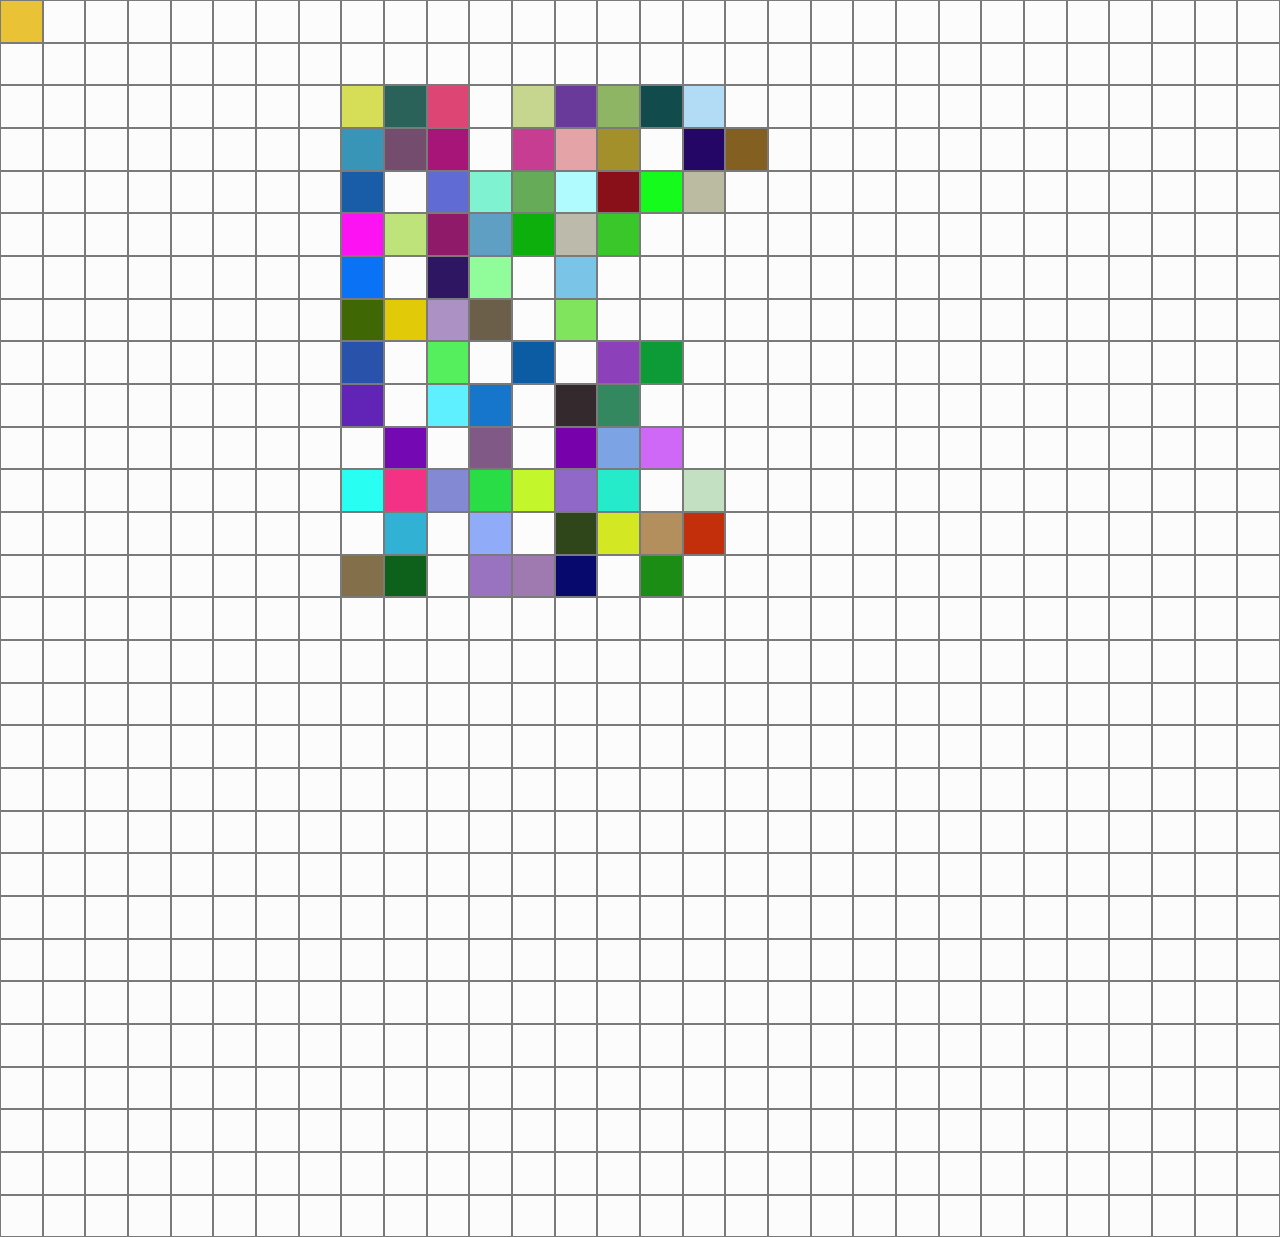
<file: reverse-engineering/indeex-1.html>
<html lang="en"><head>
    <meta charset="UTF-8">
    <meta name="viewport" content="width=device-width, initial-scale=1.0">
    <link rel="stylesheet" href="styles.css">
    <title>Color Grid</title>
</head>
<body data-new-gr-c-s-check-loaded="14.1258.0" data-gr-ext-installed="">
    <div class="grid-container">

        <div class="grid-cell"></div>
        <div class="grid-cell"></div>
        <div class="grid-cell"></div>
        <div class="grid-cell"></div>
        <div class="grid-cell"></div>
        <div class="grid-cell"></div>
        <div class="grid-cell"></div>
        <div class="grid-cell"></div>
        <div class="grid-cell"></div>

        <div class="grid-cell"></div>
        <div class="grid-cell"></div>
        <div class="grid-cell"></div>
        <div class="grid-cell"></div>
        <div class="grid-cell"></div>
        <div class="grid-cell"></div>
        <div class="grid-cell"></div>
        <div class="grid-cell"></div>
        <div class="grid-cell"></div>
        <div class="grid-cell"></div>
        <div class="grid-cell"></div>
        <div class="grid-cell"></div>
        <div class="grid-cell"></div>
        <div class="grid-cell"></div>
        <div class="grid-cell"></div>

        <div class="grid-cell"></div>
        <div class="grid-cell"></div>
        <div class="grid-cell"></div>
        <div class="grid-cell"></div>
        <div class="grid-cell"></div>
        <div class="grid-cell"></div>
        <div class="grid-cell"></div>
        <div class="grid-cell"></div>
        <div class="grid-cell"></div>
        <div class="grid-cell"></div>
        <div class="grid-cell"></div>
        <div class="grid-cell"></div>
        <div class="grid-cell"></div>
        <div class="grid-cell"></div>
        <div class="grid-cell"></div>
        <div class="grid-cell"></div>
        <div class="grid-cell"></div>
        <div class="grid-cell"></div>
        <div class="grid-cell"></div>
        <div class="grid-cell"></div>
        <div class="grid-cell"></div>
        <div class="grid-cell"></div>
        <div class="grid-cell"></div>
        <div class="grid-cell"></div>
        <div class="grid-cell"></div>
        <div class="grid-cell"></div>
        <div class="grid-cell"></div>
        <div class="grid-cell"></div>
        <div class="grid-cell"></div>
        <div class="grid-cell"></div>

        <div class="grid-cell"></div>
        <div class="grid-cell"></div>
        <div class="grid-cell"></div>
        <div class="grid-cell"></div>
        <div class="grid-cell"></div>
        <div class="grid-cell"></div>
        <div class="grid-cell"></div>
        <div class="grid-cell"></div>
        <div class="grid-cell"></div>
        <div class="grid-cell"></div>
        <div class="grid-cell"></div>
        <div class="grid-cell"></div>
        <div class="grid-cell"></div>
        <div class="grid-cell"></div>
        <div class="grid-cell" style="background-color: rgb(214, 222, 87);"></div>
        <div class="grid-cell" style="background-color: rgb(42, 97, 88);"></div>
        <div class="grid-cell" style="background-color: rgb(221, 69, 116);"></div>
        <div class="grid-cell"></div>
        <div class="grid-cell" style="background-color: rgb(198, 214, 142);"></div>
        <div class="grid-cell" style="background-color: rgb(106, 58, 155);"></div>
        <div class="grid-cell" style="background-color: rgb(142, 181, 99);"></div>
        <div class="grid-cell" style="background-color: rgb(18, 75, 75);"></div>
        <div class="grid-cell" style="background-color: rgb(178, 219, 245);"></div>
        <div class="grid-cell"></div>
        <div class="grid-cell"></div>
        <div class="grid-cell"></div>
        <div class="grid-cell"></div>
        <div class="grid-cell"></div>
        <div class="grid-cell"></div>
        <div class="grid-cell"></div>

        <div class="grid-cell"></div>
        <div class="grid-cell"></div>
        <div class="grid-cell"></div>
        <div class="grid-cell"></div>
        <div class="grid-cell"></div>
        <div class="grid-cell"></div>
        <div class="grid-cell"></div>
        <div class="grid-cell"></div>
        <div class="grid-cell"></div>
        <div class="grid-cell"></div>
        <div class="grid-cell"></div>
        <div class="grid-cell"></div>
        <div class="grid-cell"></div>
        <div class="grid-cell"></div>
        <div class="grid-cell" style="background-color: rgb(56, 149, 183);"></div>
        <div class="grid-cell" style="background-color: rgb(116, 76, 110);"></div>
        <div class="grid-cell" style="background-color: rgb(168, 21, 120);"></div>
        <div class="grid-cell"></div>
        <div class="grid-cell" style="background-color: rgb(199, 61, 146);"></div>
        <div class="grid-cell" style="background-color: rgb(228, 164, 167);"></div>
        <div class="grid-cell" style="background-color: rgb(164, 144, 43);"></div>
        <div class="grid-cell"></div>
        <div class="grid-cell" style="background-color: rgb(36, 6, 102);"></div>
        <div class="grid-cell" style="background-color: rgb(131, 95, 33);"></div>
        <div class="grid-cell"></div>
        <div class="grid-cell"></div>
        <div class="grid-cell"></div>
        <div class="grid-cell"></div>
        <div class="grid-cell"></div>
        <div class="grid-cell"></div>

        <div class="grid-cell"></div>
        <div class="grid-cell"></div>
        <div class="grid-cell"></div>
        <div class="grid-cell"></div>
        <div class="grid-cell"></div>
        <div class="grid-cell"></div>
        <div class="grid-cell"></div>
        <div class="grid-cell"></div>
        <div class="grid-cell"></div>
        <div class="grid-cell"></div>
        <div class="grid-cell"></div>
        <div class="grid-cell"></div>
        <div class="grid-cell"></div>
        <div class="grid-cell"></div>
        <div class="grid-cell" style="background-color: rgb(25, 92, 167);"></div>
        <div class="grid-cell"></div>
        <div class="grid-cell" style="background-color: rgb(96, 107, 211);"></div>
        <div class="grid-cell" style="background-color: rgb(127, 242, 210);"></div>
        <div class="grid-cell" style="background-color: rgb(101, 171, 88);"></div>
        <div class="grid-cell" style="background-color: rgb(175, 251, 253);"></div>
        <div class="grid-cell" style="background-color: rgb(137, 16, 24);"></div>
        <div class="grid-cell" style="background-color: rgb(21, 252, 28);"></div>
        <div class="grid-cell" style="background-color: rgb(186, 187, 161);"></div>
        <div class="grid-cell"></div>
        <div class="grid-cell"></div>
        <div class="grid-cell"></div>
        <div class="grid-cell"></div>
        <div class="grid-cell"></div>
        <div class="grid-cell"></div>
        <div class="grid-cell"></div>

        <div class="grid-cell"></div>
        <div class="grid-cell"></div>
        <div class="grid-cell"></div>
        <div class="grid-cell"></div>
        <div class="grid-cell"></div>
        <div class="grid-cell"></div>
        <div class="grid-cell"></div>
        <div class="grid-cell"></div>
        <div class="grid-cell"></div>
        <div class="grid-cell"></div>
        <div class="grid-cell"></div>
        <div class="grid-cell"></div>
        <div class="grid-cell"></div>
        <div class="grid-cell"></div>
        <div class="grid-cell" style="background-color: rgb(252, 18, 242);"></div>
        <div class="grid-cell" style="background-color: rgb(191, 227, 123);"></div>
        <div class="grid-cell" style="background-color: rgb(143, 26, 106);"></div>
        <div class="grid-cell" style="background-color: rgb(95, 159, 196);"></div>
        <div class="grid-cell" style="background-color: rgb(13, 175, 13);"></div>
        <div class="grid-cell" style="background-color: rgb(188, 186, 171);"></div>
        <div class="grid-cell" style="background-color: rgb(57, 199, 42);"></div>
        <div class="grid-cell"></div>
        <div class="grid-cell"></div>
        <div class="grid-cell"></div>
        <div class="grid-cell"></div>
        <div class="grid-cell"></div>
        <div class="grid-cell"></div>
        <div class="grid-cell"></div>
        <div class="grid-cell"></div>
        <div class="grid-cell"></div>

        <div class="grid-cell"></div>
        <div class="grid-cell"></div>
        <div class="grid-cell"></div>
        <div class="grid-cell"></div>
        <div class="grid-cell"></div>
        <div class="grid-cell"></div>
        <div class="grid-cell"></div>
        <div class="grid-cell"></div>
        <div class="grid-cell"></div>
        <div class="grid-cell"></div>
        <div class="grid-cell"></div>
        <div class="grid-cell"></div>
        <div class="grid-cell"></div>
        <div class="grid-cell"></div>
        <div class="grid-cell" style="background-color: rgb(10, 114, 244);"></div>
        <div class="grid-cell"></div>
        <div class="grid-cell" style="background-color: rgb(46, 22, 98);"></div>
        <div class="grid-cell" style="background-color: rgb(144, 253, 154);"></div>
        <div class="grid-cell"></div>
        <div class="grid-cell" style="background-color: rgb(122, 196, 231);"></div>
        <div class="grid-cell"></div>
        <div class="grid-cell"></div>
        <div class="grid-cell"></div>
        <div class="grid-cell"></div>
        <div class="grid-cell"></div>
        <div class="grid-cell"></div>
        <div class="grid-cell"></div>
        <div class="grid-cell"></div>
        <div class="grid-cell"></div>
        <div class="grid-cell"></div>

        <div class="grid-cell"></div>
        <div class="grid-cell"></div>
        <div class="grid-cell"></div>
        <div class="grid-cell"></div>
        <div class="grid-cell"></div>
        <div class="grid-cell"></div>
        <div class="grid-cell"></div>
        <div class="grid-cell"></div>
        <div class="grid-cell"></div>
        <div class="grid-cell"></div>
        <div class="grid-cell"></div>
        <div class="grid-cell"></div>
        <div class="grid-cell"></div>
        <div class="grid-cell"></div>
        <div class="grid-cell" style="background-color: rgb(63, 103, 3);"></div>
        <div class="grid-cell" style="background-color: rgb(225, 202, 8);"></div>
        <div class="grid-cell" style="background-color: rgb(172, 145, 197);"></div>
        <div class="grid-cell" style="background-color: rgb(108, 95, 73);"></div>
        <div class="grid-cell"></div>
        <div class="grid-cell" style="background-color: rgb(129, 228, 93);"></div>
        <div class="grid-cell"></div>
        <div class="grid-cell"></div>
        <div class="grid-cell"></div>
        <div class="grid-cell"></div>
        <div class="grid-cell"></div>
        <div class="grid-cell"></div>
        <div class="grid-cell"></div>
        <div class="grid-cell"></div>
        <div class="grid-cell"></div>
        <div class="grid-cell"></div>

        <div class="grid-cell"></div>
        <div class="grid-cell"></div>
        <div class="grid-cell"></div>
        <div class="grid-cell"></div>
        <div class="grid-cell"></div>
        <div class="grid-cell"></div>
        <div class="grid-cell"></div>
        <div class="grid-cell"></div>
        <div class="grid-cell"></div>
        <div class="grid-cell"></div>
        <div class="grid-cell"></div>
        <div class="grid-cell"></div>
        <div class="grid-cell"></div>
        <div class="grid-cell"></div>
        <div class="grid-cell" style="background-color: rgb(41, 82, 171);"></div>
        <div class="grid-cell"></div>
        <div class="grid-cell" style="background-color: rgb(85, 238, 92);"></div>
        <div class="grid-cell"></div>
        <div class="grid-cell" style="background-color: rgb(12, 92, 164);"></div>
        <div class="grid-cell"></div>
        <div class="grid-cell" style="background-color: rgb(140, 64, 185);"></div>
        <div class="grid-cell" style="background-color: rgb(12, 155, 54);"></div>
        <div class="grid-cell"></div>
        <div class="grid-cell"></div>
        <div class="grid-cell"></div>
        <div class="grid-cell"></div>
        <div class="grid-cell"></div>
        <div class="grid-cell"></div>
        <div class="grid-cell"></div>
        <div class="grid-cell"></div>

        <div class="grid-cell"></div>
        <div class="grid-cell"></div>
        <div class="grid-cell"></div>
        <div class="grid-cell"></div>
        <div class="grid-cell"></div>
        <div class="grid-cell"></div>
        <div class="grid-cell"></div>
        <div class="grid-cell"></div>
        <div class="grid-cell"></div>
        <div class="grid-cell"></div>
        <div class="grid-cell"></div>
        <div class="grid-cell"></div>
        <div class="grid-cell"></div>
        <div class="grid-cell"></div>
        <div class="grid-cell" style="background-color: rgb(98, 36, 183);"></div>
        <div class="grid-cell"></div>
        <div class="grid-cell" style="background-color: rgb(94, 240, 254);"></div>
        <div class="grid-cell" style="background-color: rgb(22, 118, 204);"></div>
        <div class="grid-cell"></div>
        <div class="grid-cell" style="background-color: rgb(52, 42, 45);"></div>
        <div class="grid-cell" style="background-color: rgb(51, 136, 95);"></div>
        <div class="grid-cell"></div>
        <div class="grid-cell"></div>
        <div class="grid-cell"></div>
        <div class="grid-cell"></div>
        <div class="grid-cell"></div>
        <div class="grid-cell"></div>
        <div class="grid-cell"></div>
        <div class="grid-cell"></div>
        <div class="grid-cell"></div>

        <div class="grid-cell"></div>
        <div class="grid-cell"></div>
        <div class="grid-cell"></div>
        <div class="grid-cell"></div>
        <div class="grid-cell"></div>
        <div class="grid-cell"></div>
        <div class="grid-cell"></div>
        <div class="grid-cell"></div>
        <div class="grid-cell"></div>
        <div class="grid-cell"></div>
        <div class="grid-cell"></div>
        <div class="grid-cell"></div>
        <div class="grid-cell"></div>
        <div class="grid-cell"></div>
        <div class="grid-cell"></div>
        <div class="grid-cell" style="background-color: rgb(116, 8, 178);"></div>
        <div class="grid-cell"></div>
        <div class="grid-cell" style="background-color: rgb(128, 89, 134);"></div>
        <div class="grid-cell"></div>
        <div class="grid-cell" style="background-color: rgb(119, 1, 171);"></div>
        <div class="grid-cell" style="background-color: rgb(124, 163, 227);"></div>
        <div class="grid-cell" style="background-color: rgb(207, 104, 246);"></div>
        <div class="grid-cell"></div>
        <div class="grid-cell"></div>
        <div class="grid-cell"></div>
        <div class="grid-cell"></div>
        <div class="grid-cell"></div>
        <div class="grid-cell"></div>
        <div class="grid-cell"></div>
        <div class="grid-cell"></div>

        <div class="grid-cell"></div>
        <div class="grid-cell"></div>
        <div class="grid-cell"></div>
        <div class="grid-cell"></div>
        <div class="grid-cell"></div>
        <div class="grid-cell"></div>
        <div class="grid-cell"></div>
        <div class="grid-cell"></div>
        <div class="grid-cell"></div>
        <div class="grid-cell"></div>
        <div class="grid-cell"></div>
        <div class="grid-cell"></div>
        <div class="grid-cell"></div>
        <div class="grid-cell"></div>
        <div class="grid-cell" style="background-color: rgb(40, 254, 241);"></div>
        <div class="grid-cell" style="background-color: rgb(244, 50, 133);"></div>
        <div class="grid-cell" style="background-color: rgb(132, 137, 212);"></div>
        <div class="grid-cell" style="background-color: rgb(41, 221, 70);"></div>
        <div class="grid-cell" style="background-color: rgb(196, 247, 43);"></div>
        <div class="grid-cell" style="background-color: rgb(143, 104, 200);"></div>
        <div class="grid-cell" style="background-color: rgb(38, 235, 203);"></div>
        <div class="grid-cell"></div>
        <div class="grid-cell" style="background-color: rgb(196, 224, 194);"></div>
        <div class="grid-cell"></div>
        <div class="grid-cell"></div>
        <div class="grid-cell"></div>
        <div class="grid-cell"></div>
        <div class="grid-cell"></div>
        <div class="grid-cell"></div>
        <div class="grid-cell"></div>

        <div class="grid-cell"></div>
        <div class="grid-cell"></div>
        <div class="grid-cell"></div>
        <div class="grid-cell"></div>
        <div class="grid-cell"></div>
        <div class="grid-cell"></div>
        <div class="grid-cell"></div>
        <div class="grid-cell"></div>
        <div class="grid-cell"></div>
        <div class="grid-cell"></div>
        <div class="grid-cell"></div>
        <div class="grid-cell"></div>
        <div class="grid-cell"></div>
        <div class="grid-cell"></div>
        <div class="grid-cell"></div>
        <div class="grid-cell" style="background-color: rgb(49, 178, 212);"></div>
        <div class="grid-cell"></div>
        <div class="grid-cell" style="background-color: rgb(144, 172, 248);"></div>
        <div class="grid-cell"></div>
        <div class="grid-cell" style="background-color: rgb(47, 69, 26);"></div>
        <div class="grid-cell" style="background-color: rgb(211, 231, 35);"></div>
        <div class="grid-cell" style="background-color: rgb(178, 143, 93);"></div>
        <div class="grid-cell" style="background-color: rgb(194, 47, 10);"></div>
        <div class="grid-cell"></div>
        <div class="grid-cell"></div>
        <div class="grid-cell"></div>
        <div class="grid-cell"></div>
        <div class="grid-cell"></div>
        <div class="grid-cell"></div>
        <div class="grid-cell"></div>

        <div class="grid-cell"></div>
        <div class="grid-cell"></div>
        <div class="grid-cell"></div>
        <div class="grid-cell"></div>
        <div class="grid-cell"></div>
        <div class="grid-cell"></div>
        <div class="grid-cell"></div>
        <div class="grid-cell"></div>
        <div class="grid-cell"></div>
        <div class="grid-cell"></div>
        <div class="grid-cell"></div>
        <div class="grid-cell"></div>
        <div class="grid-cell"></div>
        <div class="grid-cell"></div>
        <div class="grid-cell" style="background-color: rgb(131, 112, 74);"></div>
        <div class="grid-cell" style="background-color: rgb(14, 97, 27);"></div>
        <div class="grid-cell"></div>
        <div class="grid-cell" style="background-color: rgb(153, 115, 191);"></div>
        <div class="grid-cell" style="background-color: rgb(159, 122, 177);"></div>
        <div class="grid-cell" style="background-color: rgb(7, 9, 109);"></div>
        <div class="grid-cell"></div>
        <div class="grid-cell" style="background-color: rgb(28, 141, 20);"></div>
        <div class="grid-cell"></div>
        <div class="grid-cell"></div>
        <div class="grid-cell"></div>
        <div class="grid-cell"></div>
        <div class="grid-cell"></div>
        <div class="grid-cell"></div>
        <div class="grid-cell"></div>
        <div class="grid-cell"></div>

        <div class="grid-cell"></div>
        <div class="grid-cell"></div>
        <div class="grid-cell"></div>
        <div class="grid-cell"></div>
        <div class="grid-cell"></div>
        <div class="grid-cell"></div>
        <div class="grid-cell"></div>
        <div class="grid-cell"></div>
        <div class="grid-cell"></div>
        <div class="grid-cell"></div>
        <div class="grid-cell"></div>
        <div class="grid-cell"></div>
        <div class="grid-cell"></div>
        <div class="grid-cell"></div>
        <div class="grid-cell"></div>
        <div class="grid-cell"></div>
        <div class="grid-cell"></div>
        <div class="grid-cell"></div>
        <div class="grid-cell"></div>
        <div class="grid-cell"></div>
        <div class="grid-cell"></div>
        <div class="grid-cell"></div>
        <div class="grid-cell"></div>
        <div class="grid-cell"></div>
        <div class="grid-cell"></div>
        <div class="grid-cell"></div>
        <div class="grid-cell"></div>
        <div class="grid-cell"></div>
        <div class="grid-cell"></div>
        <div class="grid-cell"></div>

        <div class="grid-cell"></div>
        <div class="grid-cell"></div>
        <div class="grid-cell"></div>
        <div class="grid-cell"></div>
        <div class="grid-cell"></div>
        <div class="grid-cell"></div>
        <div class="grid-cell"></div>
        <div class="grid-cell"></div>
        <div class="grid-cell"></div>
        <div class="grid-cell"></div>
        <div class="grid-cell"></div>
        <div class="grid-cell"></div>
        <div class="grid-cell"></div>
        <div class="grid-cell"></div>
        <div class="grid-cell"></div>
        <div class="grid-cell"></div>
        <div class="grid-cell"></div>
        <div class="grid-cell"></div>
        <div class="grid-cell"></div>
        <div class="grid-cell"></div>
        <div class="grid-cell"></div>
        <div class="grid-cell"></div>
        <div class="grid-cell"></div>
        <div class="grid-cell"></div>
        <div class="grid-cell"></div>
        <div class="grid-cell"></div>
        <div class="grid-cell"></div>
        <div class="grid-cell"></div>
        <div class="grid-cell"></div>
        <div class="grid-cell"></div>

        <div class="grid-cell"></div>
        <div class="grid-cell"></div>
        <div class="grid-cell"></div>
        <div class="grid-cell"></div>
        <div class="grid-cell"></div>
        <div class="grid-cell"></div>
        <div class="grid-cell"></div>
        <div class="grid-cell"></div>
        <div class="grid-cell"></div>
        <div class="grid-cell"></div>
        <div class="grid-cell"></div>
        <div class="grid-cell"></div>
        <div class="grid-cell"></div>
        <div class="grid-cell"></div>
        <div class="grid-cell"></div>
        <div class="grid-cell"></div>
        <div class="grid-cell"></div>
        <div class="grid-cell"></div>
        <div class="grid-cell"></div>
        <div class="grid-cell"></div>
        <div class="grid-cell"></div>
        <div class="grid-cell"></div>
        <div class="grid-cell"></div>
        <div class="grid-cell"></div>
        <div class="grid-cell"></div>
        <div class="grid-cell"></div>
        <div class="grid-cell"></div>
        <div class="grid-cell"></div>
        <div class="grid-cell"></div>
        <div class="grid-cell"></div>

        <div class="grid-cell"></div>
        <div class="grid-cell"></div>
        <div class="grid-cell"></div>
        <div class="grid-cell"></div>
        <div class="grid-cell"></div>
        <div class="grid-cell"></div>
        <div class="grid-cell"></div>
        <div class="grid-cell"></div>
        <div class="grid-cell"></div>
        <div class="grid-cell"></div>
        <div class="grid-cell"></div>
        <div class="grid-cell"></div>
        <div class="grid-cell"></div>
        <div class="grid-cell"></div>
        <div class="grid-cell"></div>
        <div class="grid-cell"></div>
        <div class="grid-cell"></div>
        <div class="grid-cell"></div>
        <div class="grid-cell"></div>
        <div class="grid-cell"></div>
        <div class="grid-cell"></div>
        <div class="grid-cell"></div>
        <div class="grid-cell"></div>
        <div class="grid-cell"></div>
        <div class="grid-cell"></div>
        <div class="grid-cell"></div>
        <div class="grid-cell"></div>
        <div class="grid-cell"></div>
        <div class="grid-cell"></div>
        <div class="grid-cell"></div>

        <div class="grid-cell"></div>
        <div class="grid-cell"></div>
        <div class="grid-cell"></div>
        <div class="grid-cell"></div>
        <div class="grid-cell"></div>
        <div class="grid-cell"></div>
        <div class="grid-cell"></div>
        <div class="grid-cell"></div>
        <div class="grid-cell"></div>
        <div class="grid-cell"></div>
        <div class="grid-cell"></div>
        <div class="grid-cell"></div>
        <div class="grid-cell"></div>
        <div class="grid-cell"></div>
        <div class="grid-cell"></div><div class="grid-cell"></div>
        <div class="grid-cell"></div>
        <div class="grid-cell"></div>
        <div class="grid-cell"></div>
        <div class="grid-cell"></div>
        <div class="grid-cell"></div>
        <div class="grid-cell"></div>
        <div class="grid-cell"></div>
        <div class="grid-cell"></div>
        <div class="grid-cell"></div>
        <div class="grid-cell"></div>
        <div class="grid-cell"></div>
        <div class="grid-cell"></div>
        <div class="grid-cell"></div>
        <div class="grid-cell"></div>

        <div class="grid-cell"></div>
        <div class="grid-cell"></div>
        <div class="grid-cell"></div>
        <div class="grid-cell"></div>
        <div class="grid-cell"></div>
        <div class="grid-cell"></div>
        <div class="grid-cell"></div>
        <div class="grid-cell"></div>
        <div class="grid-cell"></div>
        <div class="grid-cell"></div>
        <div class="grid-cell"></div>
        <div class="grid-cell"></div>
        <div class="grid-cell"></div>
        <div class="grid-cell"></div>
        <div class="grid-cell"></div>
        <div class="grid-cell"></div>
        <div class="grid-cell"></div>
        <div class="grid-cell"></div>
        <div class="grid-cell"></div>
        <div class="grid-cell"></div>
        <div class="grid-cell"></div>
        <div class="grid-cell"></div>
        <div class="grid-cell"></div>
        <div class="grid-cell"></div>
        <div class="grid-cell"></div>
        <div class="grid-cell"></div>
        <div class="grid-cell"></div>
        <div class="grid-cell"></div>
        <div class="grid-cell"></div>
        <div class="grid-cell"></div>

        <div class="grid-cell"></div>
        <div class="grid-cell"></div>
        <div class="grid-cell"></div>
        <div class="grid-cell"></div>
        <div class="grid-cell"></div>
        <div class="grid-cell"></div>
        <div class="grid-cell"></div>
        <div class="grid-cell"></div>
        <div class="grid-cell"></div>
        <div class="grid-cell"></div>
        <div class="grid-cell"></div>
        <div class="grid-cell"></div>
        <div class="grid-cell"></div>
        <div class="grid-cell"></div>
        <div class="grid-cell"></div>
        <div class="grid-cell"></div>
        <div class="grid-cell"></div>
        <div class="grid-cell"></div>
        <div class="grid-cell"></div>
        <div class="grid-cell"></div>
        <div class="grid-cell"></div>
        <div class="grid-cell"></div>
        <div class="grid-cell"></div>
        <div class="grid-cell"></div>
        <div class="grid-cell"></div>
        <div class="grid-cell"></div>
        <div class="grid-cell"></div>
        <div class="grid-cell"></div>
        <div class="grid-cell"></div>
        <div class="grid-cell"></div>

        <div class="grid-cell"></div>
        <div class="grid-cell"></div>
        <div class="grid-cell"></div>
        <div class="grid-cell"></div>
        <div class="grid-cell"></div>
        <div class="grid-cell"></div>
        <div class="grid-cell"></div>
        <div class="grid-cell"></div>
        <div class="grid-cell"></div>
        <div class="grid-cell"></div>
        <div class="grid-cell"></div>
        <div class="grid-cell"></div>
        <div class="grid-cell"></div>
        <div class="grid-cell"></div>
        <div class="grid-cell"></div>
        <div class="grid-cell"></div>
        <div class="grid-cell"></div>
        <div class="grid-cell"></div>
        <div class="grid-cell"></div>
        <div class="grid-cell"></div>
        <div class="grid-cell"></div>
        <div class="grid-cell"></div>
        <div class="grid-cell"></div>
        <div class="grid-cell"></div>
        <div class="grid-cell"></div>
        <div class="grid-cell"></div>
        <div class="grid-cell"></div>
        <div class="grid-cell"></div>
        <div class="grid-cell"></div>
        <div class="grid-cell"></div>

        <div class="grid-cell"></div>
        <div class="grid-cell"></div>
        <div class="grid-cell"></div>
        <div class="grid-cell"></div>
        <div class="grid-cell"></div>
        <div class="grid-cell"></div>
        <div class="grid-cell"></div>
        <div class="grid-cell"></div>
        <div class="grid-cell"></div>
        <div class="grid-cell"></div>
        <div class="grid-cell"></div>
        <div class="grid-cell"></div>
        <div class="grid-cell"></div>
        <div class="grid-cell"></div>
        <div class="grid-cell"></div>
        <div class="grid-cell"></div>
        <div class="grid-cell"></div>
        <div class="grid-cell"></div>
        <div class="grid-cell"></div>
        <div class="grid-cell"></div>
        <div class="grid-cell"></div>
        <div class="grid-cell"></div>
        <div class="grid-cell"></div>
        <div class="grid-cell"></div>
        <div class="grid-cell"></div>
        <div class="grid-cell"></div>
        <div class="grid-cell"></div>
        <div class="grid-cell"></div>
        <div class="grid-cell"></div>
        <div class="grid-cell"></div>

        <div class="grid-cell"></div>
        <div class="grid-cell"></div>
        <div class="grid-cell"></div>
        <div class="grid-cell"></div>
        <div class="grid-cell"></div>
        <div class="grid-cell"></div>
        <div class="grid-cell"></div>
        <div class="grid-cell"></div>
        <div class="grid-cell"></div>
        <div class="grid-cell"></div>
        <div class="grid-cell"></div>
        <div class="grid-cell"></div>
        <div class="grid-cell"></div>
        <div class="grid-cell"></div>
        <div class="grid-cell"></div>
        <div class="grid-cell"></div>
        <div class="grid-cell"></div>
        <div class="grid-cell"></div>
        <div class="grid-cell"></div>
        <div class="grid-cell"></div>
        <div class="grid-cell"></div>
        <div class="grid-cell"></div>
        <div class="grid-cell"></div>
        <div class="grid-cell"></div>
        <div class="grid-cell"></div>
        <div class="grid-cell"></div>
        <div class="grid-cell"></div>
        <div class="grid-cell"></div>
        <div class="grid-cell"></div>
        <div class="grid-cell"></div>

        <div class="grid-cell"></div>
        <div class="grid-cell"></div>
        <div class="grid-cell"></div>
        <div class="grid-cell"></div>
        <div class="grid-cell"></div>
        <div class="grid-cell"></div>
        <div class="grid-cell"></div>
        <div class="grid-cell"></div>
        <div class="grid-cell"></div>
        <div class="grid-cell"></div>
        <div class="grid-cell"></div>
        <div class="grid-cell"></div>
        <div class="grid-cell"></div>
        <div class="grid-cell"></div>
        <div class="grid-cell"></div>
        <div class="grid-cell"></div>
        <div class="grid-cell"></div>
        <div class="grid-cell"></div>
        <div class="grid-cell"></div>
        <div class="grid-cell"></div>
        <div class="grid-cell"></div>
        <div class="grid-cell"></div>
        <div class="grid-cell"></div>
        <div class="grid-cell"></div>
        <div class="grid-cell"></div>
        <div class="grid-cell"></div>
        <div class="grid-cell"></div>
        <div class="grid-cell"></div>
        <div class="grid-cell"></div>
        <div class="grid-cell"></div>

        <div class="grid-cell"></div>
        <div class="grid-cell"></div>
        <div class="grid-cell"></div>
        <div class="grid-cell"></div>
        <div class="grid-cell"></div>
        <div class="grid-cell"></div>
        <div class="grid-cell"></div>
        <div class="grid-cell"></div>
        <div class="grid-cell"></div>
        <div class="grid-cell"></div>
        <div class="grid-cell"></div>
        <div class="grid-cell"></div>
        <div class="grid-cell"></div>
        <div class="grid-cell"></div>
        <div class="grid-cell"></div>
        <div class="grid-cell"></div>
        <div class="grid-cell"></div>
        <div class="grid-cell"></div>
        <div class="grid-cell"></div>
        <div class="grid-cell"></div>
        <div class="grid-cell"></div>
        <div class="grid-cell"></div>
        <div class="grid-cell"></div>
        <div class="grid-cell"></div>
        <div class="grid-cell"></div>
        <div class="grid-cell"></div>
        <div class="grid-cell"></div>
        <div class="grid-cell"></div>
        <div class="grid-cell"></div>
        <div class="grid-cell"></div>

        <div class="grid-cell"></div>
        <div class="grid-cell"></div>
        <div class="grid-cell"></div>
        <div class="grid-cell"></div>
        <div class="grid-cell"></div>
        <div class="grid-cell"></div>
        <div class="grid-cell"></div>
        <div class="grid-cell"></div>
        <div class="grid-cell"></div>
        <div class="grid-cell"></div>
        <div class="grid-cell"></div>
        <div class="grid-cell"></div>
        <div class="grid-cell"></div>
        <div class="grid-cell"></div>
        <div class="grid-cell"></div>

        <div class="grid-cell"></div>
        <div class="grid-cell"></div>
        <div class="grid-cell"></div>
        <div class="grid-cell"></div>
        <div class="grid-cell"></div>
        <div class="grid-cell"></div>
        <div class="grid-cell"></div>
        <div class="grid-cell"></div>
        <div class="grid-cell"></div>
        <div class="grid-cell"></div>
        <div class="grid-cell"></div>
        <div class="grid-cell"></div>
        <div class="grid-cell"></div>
        <div class="grid-cell"></div>
        <div class="grid-cell"></div>
        <div class="grid-cell"></div>
        <div class="grid-cell"></div>
        <div class="grid-cell"></div>
        <div class="grid-cell"></div>
        <div class="grid-cell"></div>
        <div class="grid-cell"></div>
        <div class="grid-cell"></div>
        <div class="grid-cell"></div>
        <div class="grid-cell"></div>
        <div class="grid-cell"></div>
        <div class="grid-cell"></div>
        <div class="grid-cell"></div>
        <div class="grid-cell"></div>
        <div class="grid-cell"></div>
        <div class="grid-cell"></div>
        <div class="grid-cell"></div>
        <div class="grid-cell"></div>
        <div class="grid-cell"></div>
        <div class="grid-cell"></div>
        <div class="grid-cell"></div>
        <div class="grid-cell"></div>
        <div class="grid-cell"></div>
        <div class="grid-cell"></div>
        <div class="grid-cell"></div>
        <div class="grid-cell"></div>
        <div class="grid-cell"></div>
        <div class="grid-cell"></div>

        <div class="grid-cell"></div>
        <div class="grid-cell"></div>
        <div class="grid-cell"></div>
        <div class="grid-cell"></div>
        <div class="grid-cell"></div>
        <div class="grid-cell"></div>
        <div class="grid-cell"></div>
        <div class="grid-cell"></div>
        <div class="grid-cell"></div>
        <div class="grid-cell"></div>
        <div class="grid-cell"></div>
        <div class="grid-cell"></div>
        <div class="grid-cell"></div>
        <div class="grid-cell"></div>
        <div class="grid-cell"></div>

        <div class="grid-cell"></div>
        <div class="grid-cell"></div>
        <div class="grid-cell"></div>
        <div class="grid-cell"></div>
        <div class="grid-cell"></div>
        <div class="grid-cell"></div>
        <div class="grid-cell"></div>
        <div class="grid-cell"></div>
        <div class="grid-cell"></div>
        <div class="grid-cell"></div>
        <div class="grid-cell"></div>
        <div class="grid-cell"></div>
        <div class="grid-cell"></div>
        <div class="grid-cell"></div>
        <div class="grid-cell"></div>
        <div class="grid-cell"></div>
        <div class="grid-cell"></div>
        <div class="grid-cell"></div>
        <div class="grid-cell"></div>
        <div class="grid-cell"></div>
        <div class="grid-cell"></div>
        <div class="grid-cell"></div>
        <div class="grid-cell"></div>
        <div class="grid-cell"></div>
    
    </div>
    <script src="function.js" defer=""></script>
<!-- Code injected by live-server -->
<!-- Code injected by live-server -->
<script>
	// <![CDATA[  <-- For SVG support
	if ('WebSocket' in window) {
		(function () {
			function refreshCSS() {
				var sheets = [].slice.call(document.getElementsByTagName("link"));
				var head = document.getElementsByTagName("head")[0];
				for (var i = 0; i < sheets.length; ++i) {
					var elem = sheets[i];
					var parent = elem.parentElement || head;
					parent.removeChild(elem);
					var rel = elem.rel;
					if (elem.href && typeof rel != "string" || rel.length == 0 || rel.toLowerCase() == "stylesheet") {
						var url = elem.href.replace(/(&|\?)_cacheOverride=\d+/, '');
						elem.href = url + (url.indexOf('?') >= 0 ? '&' : '?') + '_cacheOverride=' + (new Date().valueOf());
					}
					parent.appendChild(elem);
				}
			}
			var protocol = window.location.protocol === 'http:' ? 'ws://' : 'wss://';
			var address = protocol + window.location.host + window.location.pathname + '/ws';
			var socket = new WebSocket(address);
			socket.onmessage = function (msg) {
				if (msg.data == 'reload') window.location.reload();
				else if (msg.data == 'refreshcss') refreshCSS();
			};
			if (sessionStorage && !sessionStorage.getItem('IsThisFirstTime_Log_From_LiveServer')) {
				console.log('Live reload enabled.');
				sessionStorage.setItem('IsThisFirstTime_Log_From_LiveServer', true);
			}
		})();
	}
	else {
		console.error('Upgrade your browser. This Browser is NOT supported WebSocket for Live-Reloading.');
	}
	// ]]>
</script>

</body><grammarly-desktop-integration data-grammarly-shadow-root="true"><template shadowrootmode="open"><style>
      div.grammarly-desktop-integration {
        position: absolute;
        width: 1px;
        height: 1px;
        padding: 0;
        margin: -1px;
        overflow: hidden;
        clip: rect(0, 0, 0, 0);
        white-space: nowrap;
        border: 0;
        -moz-user-select: none;
        -webkit-user-select: none;
        -ms-user-select:none;
        user-select:none;
      }

      div.grammarly-desktop-integration:before {
        content: attr(data-content);
      }
    </style><div aria-label="grammarly-integration" role="group" tabindex="-1" class="grammarly-desktop-integration" data-content="{&quot;mode&quot;:&quot;full&quot;,&quot;isActive&quot;:true,&quot;isUserDisabled&quot;:false}"></div></template></grammarly-desktop-integration></html>
</file>
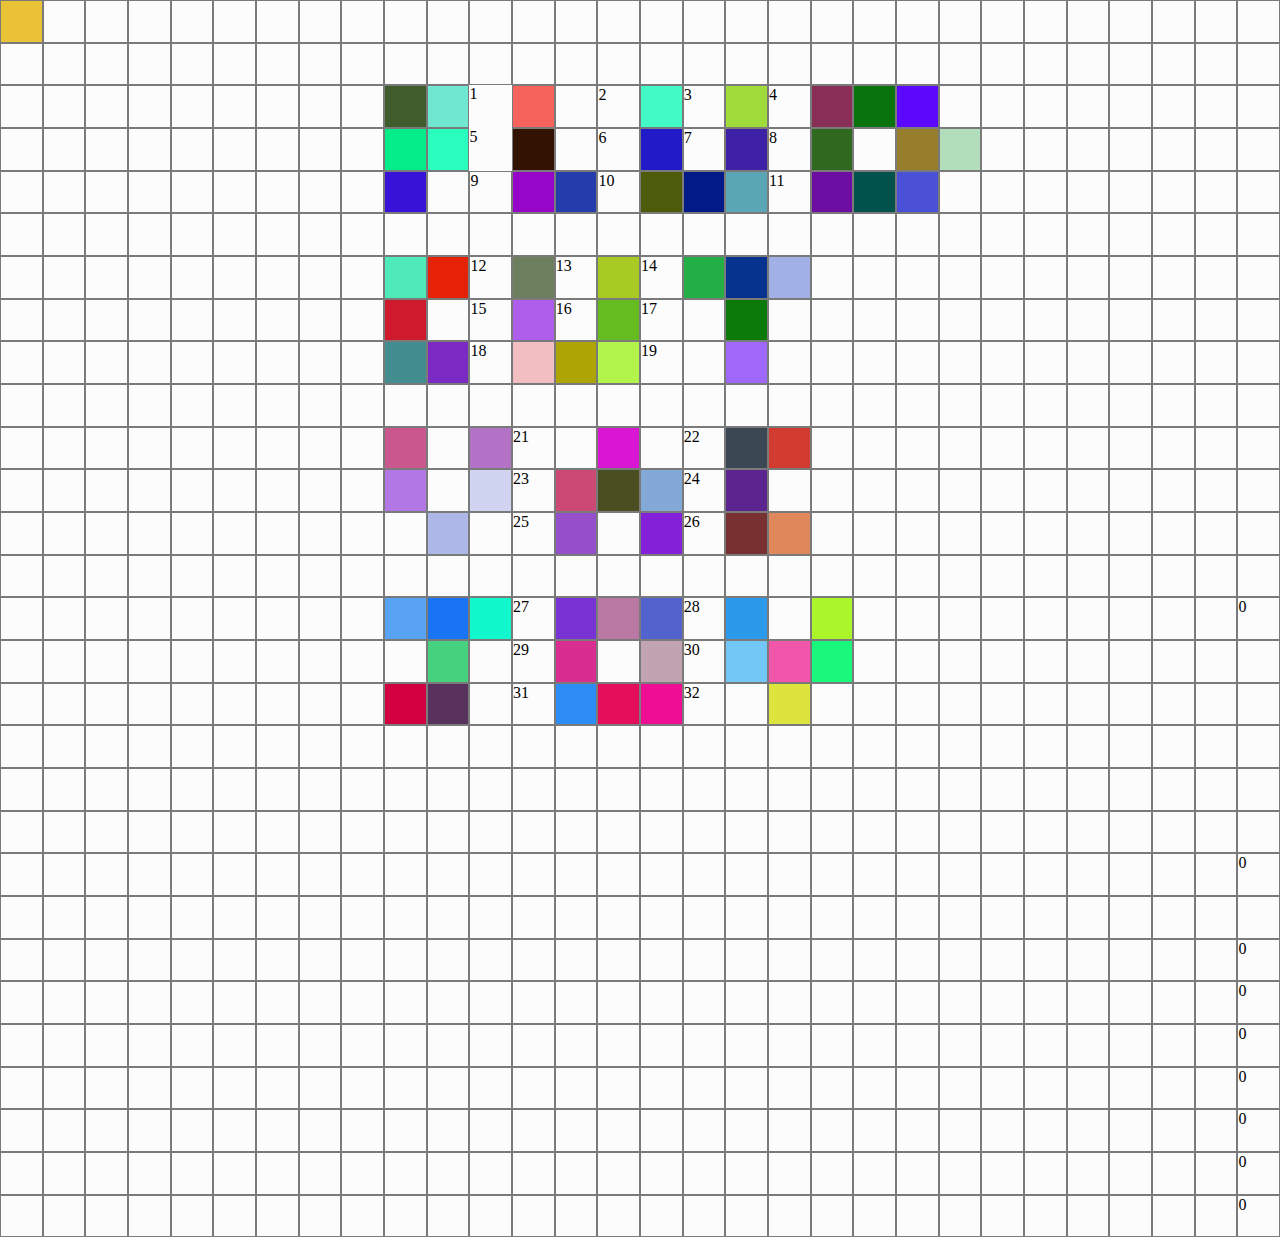
<file: reverse-engineering/readable.html>
<html lang="en"><head>
    <meta charset="UTF-8">
    <meta name="viewport" content="width=device-width, initial-scale=1.0">
    <link rel="stylesheet" href="styles.css">
    <title>Color Grid</title>
</head>
<body>
    <div class="grid-container">

        <div class="grid-cell"></div>
        <div class="grid-cell"></div>
        <div class="grid-cell"></div>
        <div class="grid-cell"></div>
        <div class="grid-cell"></div>
        <div class="grid-cell"></div>
        <div class="grid-cell"></div>
        <div class="grid-cell"></div>
        <div class="grid-cell"></div>
        <div class="grid-cell"></div>
        <div class="grid-cell"></div>
        <div class="grid-cell"></div>
        <div class="grid-cell"></div>
        <div class="grid-cell"></div>
        <div class="grid-cell"></div>
        <div class="grid-cell"></div>
        <div class="grid-cell"></div>
        <div class="grid-cell"></div>
        <div class="grid-cell"></div>
        <div class="grid-cell"></div>
        <div class="grid-cell"></div>
        <div class="grid-cell"></div>
        <div class="grid-cell"></div>
        <div class="grid-cell"></div>
        <div class="grid-cell"></div>
        <div class="grid-cell"></div>
        <div class="grid-cell"></div>
        <div class="grid-cell"></div>
        <div class="grid-cell"></div>
        <div class="grid-cell"></div>
        <div class="grid-cell"></div>

        <div class="grid-cell"></div>
        <div class="grid-cell"></div>
        <div class="grid-cell"></div>
        <div class="grid-cell"></div>
        <div class="grid-cell"></div>
        <div class="grid-cell"></div>
        <div class="grid-cell"></div>
        <div class="grid-cell"></div>
        <div class="grid-cell"></div>
        <div class="grid-cell"></div>
        <div class="grid-cell"></div>
        <div class="grid-cell"></div>
        <div class="grid-cell"></div>
        <div class="grid-cell"></div>
        <div class="grid-cell"></div>
        <div class="grid-cell"></div>
        <div class="grid-cell"></div>
        <div class="grid-cell"></div>
        <div class="grid-cell"></div>
        <div class="grid-cell"></div>
        <div class="grid-cell"></div>
        <div class="grid-cell"></div>
        <div class="grid-cell"></div>
        <div class="grid-cell"></div>
        <div class="grid-cell"></div>
        <div class="grid-cell"></div>
        <div class="grid-cell"></div>
        <div class="grid-cell"></div>
        <div class="grid-cell"></div>

        <div class="grid-cell"></div>
        <div class="grid-cell"></div>
        <div class="grid-cell"></div>
        <div class="grid-cell"></div>
        <div class="grid-cell"></div>
        <div class="grid-cell"></div>
        <div class="grid-cell"></div>
        <div class="grid-cell"></div>
        <div class="grid-cell"></div>
        <div class="grid-cell" style="background-color: rgb(63, 92, 44);"></div>
        <div class="grid-cell" style="background-color: rgb(111, 231, 209);"></div>
        <div class="grid-cell1">1</div>
        <div class="grid-cell" style="background-color: rgb(246, 99, 92);"></div>
        <div class="grid-cell"></div>
        <div class="grid-cell">2</div>
        <div class="grid-cell" style="background-color: rgb(65, 250, 197);"></div>
        <div class="grid-cell">3</div>
        <div class="grid-cell" style="background-color: rgb(159, 219, 59);"></div>
        <div class="grid-cell">4</div>
        <div class="grid-cell" style="background-color: rgb(137, 47, 87);"></div>
        <div class="grid-cell" style="background-color: rgb(9, 116, 13);"></div>
        <div class="grid-cell" style="background-color: rgb(91, 8, 253);"></div>
        <div class="grid-cell"></div>
        <div class="grid-cell"></div>
        <div class="grid-cell"></div>
        <div class="grid-cell"></div>
        <div class="grid-cell"></div>
        <div class="grid-cell"></div>
        <div class="grid-cell"></div>
        <div class="grid-cell"></div>

        <div class="grid-cell"></div>
        <div class="grid-cell"></div>
        <div class="grid-cell"></div>
        <div class="grid-cell"></div>
        <div class="grid-cell"></div>
        <div class="grid-cell"></div>
        <div class="grid-cell"></div>
        <div class="grid-cell"></div>
        <div class="grid-cell"></div>
        <div class="grid-cell" style="background-color: rgb(4, 236, 136);"></div>
        <div class="grid-cell" style="background-color: rgb(42, 254, 190);"></div>
        <div class="grid-cell5">5</div>
        <div class="grid-cell" style="background-color: rgb(52, 18, 1);"></div>
        <div class="grid-cell"></div>
        <div class="grid-cell">6</div>
        <div class="grid-cell" style="background-color: rgb(33, 26, 200);"></div>
        <div class="grid-cell">7</div>
        <div class="grid-cell" style="background-color: rgb(62, 33, 164);"></div>
        <div class="grid-cell">8</div>
        <div class="grid-cell" style="background-color: rgb(47, 104, 31);"></div>
        <div class="grid-cell"></div>
        <div class="grid-cell" style="background-color: rgb(151, 126, 45);"></div>
        <div class="grid-cell" style="background-color: rgb(178, 222, 188);"></div>
        <div class="grid-cell"></div>
        <div class="grid-cell"></div>
        <div class="grid-cell"></div>
        <div class="grid-cell"></div>
        <div class="grid-cell"></div>
        <div class="grid-cell"></div>
        <div class="grid-cell"></div>

        <div class="grid-cell"></div>
        <div class="grid-cell"></div>
        <div class="grid-cell"></div>
        <div class="grid-cell"></div>
        <div class="grid-cell"></div>
        <div class="grid-cell"></div>
        <div class="grid-cell"></div>
        <div class="grid-cell"></div>
        <div class="grid-cell"></div>
        <div class="grid-cell" style="background-color: rgb(57, 18, 215);"></div>
        <div class="grid-cell"></div>
        <div class="grid-cell">9</div>
        <div class="grid-cell" style="background-color: rgb(150, 6, 200);"></div>
        <div class="grid-cell" style="background-color: rgb(36, 60, 172);"></div>
        <div class="grid-cell">10</div>
        <div class="grid-cell" style="background-color: rgb(76, 92, 10);"></div>
        <div class="grid-cell" style="background-color: rgb(2, 25, 136);"></div>
        <div class="grid-cell" style="background-color: rgb(91, 166, 181);"></div>
        <div class="grid-cell">11</div>
        <div class="grid-cell" style="background-color: rgb(109, 14, 163);"></div>
        <div class="grid-cell" style="background-color: rgb(1, 81, 76);"></div>
        <div class="grid-cell" style="background-color: rgb(75, 81, 214);"></div>
        <div class="grid-cell"></div>
        <div class="grid-cell"></div>
        <div class="grid-cell"></div>
        <div class="grid-cell"></div>
        <div class="grid-cell"></div>
        <div class="grid-cell"></div>
        <div class="grid-cell"></div>
        <div class="grid-cell"></div>

        <div class="grid-cell"></div>
        <div class="grid-cell"></div>
        <div class="grid-cell"></div>
        <div class="grid-cell"></div>
        <div class="grid-cell"></div>
        <div class="grid-cell"></div>
        <div class="grid-cell"></div>
        <div class="grid-cell"></div>
        <div class="grid-cell"></div>
        <div class="grid-cell"></div>
        <div class="grid-cell"></div>
        <div class="grid-cell"></div>
        <div class="grid-cell"></div>
        <div class="grid-cell"></div>
        <div class="grid-cell"></div>
        <div class="grid-cell"></div>
        <div class="grid-cell"></div>
        <div class="grid-cell"></div>
        <div class="grid-cell"></div>
        <div class="grid-cell"></div>
        <div class="grid-cell"></div>
        <div class="grid-cell"></div>
        <div class="grid-cell"></div>
        <div class="grid-cell"></div>
        <div class="grid-cell"></div>
        <div class="grid-cell"></div>
        <div class="grid-cell"></div>
        <div class="grid-cell"></div>
        <div class="grid-cell"></div>
        <div class="grid-cell"></div>

        <div class="grid-cell"></div>
        <div class="grid-cell"></div>
        <div class="grid-cell"></div>
        <div class="grid-cell"></div>
        <div class="grid-cell"></div>
        <div class="grid-cell"></div>
        <div class="grid-cell"></div>
        <div class="grid-cell"></div>
        <div class="grid-cell"></div>
        <div class="grid-cell" style="background-color: rgb(78, 235, 185);"></div>
        <div class="grid-cell" style="background-color: rgb(229, 33, 8);"></div>
        <div class="grid-cell">12</div>
        <div class="grid-cell" style="background-color: rgb(110, 127, 96);"></div>
        <div class="grid-cell">13</div>
        <div class="grid-cell" style="background-color: rgb(167, 203, 34);"></div>
        <div class="grid-cell">14</div>
        <div class="grid-cell" style="background-color: rgb(35, 175, 69);"></div>
        <div class="grid-cell" style="background-color: rgb(6, 51, 142);"></div>
        <div class="grid-cell" style="background-color: rgb(161, 176, 230);"></div>
        <div class="grid-cell"></div>
        <div class="grid-cell"></div>
        <div class="grid-cell"></div>
        <div class="grid-cell"></div>
        <div class="grid-cell"></div>
        <div class="grid-cell"></div>
        <div class="grid-cell"></div>
        <div class="grid-cell"></div>
        <div class="grid-cell"></div>
        <div class="grid-cell"></div>
        <div class="grid-cell"></div>

        <div class="grid-cell"></div>
        <div class="grid-cell"></div>
        <div class="grid-cell"></div>
        <div class="grid-cell"></div>
        <div class="grid-cell"></div>
        <div class="grid-cell"></div>
        <div class="grid-cell"></div>
        <div class="grid-cell"></div>
        <div class="grid-cell"></div>
        <div class="grid-cell" style="background-color: rgb(207, 25, 45);"></div>
        <div class="grid-cell"></div>
        <div class="grid-cell">15</div>
        <div class="grid-cell" style="background-color: rgb(175, 94, 236);"></div>
        <div class="grid-cell">16</div>
        <div class="grid-cell" style="background-color: rgb(101, 188, 32);"></div>
        <div class="grid-cell">17</div>
        <div class="grid-cell"></div>
        <div class="grid-cell" style="background-color: rgb(11, 122, 11);"></div>
        <div class="grid-cell"></div>
        <div class="grid-cell"></div>
        <div class="grid-cell"></div>
        <div class="grid-cell"></div>
        <div class="grid-cell"></div>
        <div class="grid-cell"></div>
        <div class="grid-cell"></div>
        <div class="grid-cell"></div>
        <div class="grid-cell"></div>
        <div class="grid-cell"></div>
        <div class="grid-cell"></div>
        <div class="grid-cell"></div>

        <div class="grid-cell"></div>
        <div class="grid-cell"></div>
        <div class="grid-cell"></div>
        <div class="grid-cell"></div>
        <div class="grid-cell"></div>
        <div class="grid-cell"></div>
        <div class="grid-cell"></div>
        <div class="grid-cell"></div>
        <div class="grid-cell"></div>
        <div class="grid-cell" style="background-color: rgb(67, 141, 145);"></div>
        <div class="grid-cell" style="background-color: rgb(123, 42, 195);"></div>
        <div class="grid-cell">18</div>
        <div class="grid-cell" style="background-color: rgb(241, 191, 193);"></div>
        <div class="grid-cell" style="background-color: rgb(174, 164, 5);"></div>
        <div class="grid-cell" style="background-color: rgb(178, 244, 75);"></div>
        <div class="grid-cell">19</div>
        <div class="grid-cell"></div>
        <div class="grid-cell" style="background-color: rgb(159, 104, 249);"></div>
        <div class="grid-cell"></div>
        <div class="grid-cell"></div>
        <div class="grid-cell"></div>
        <div class="grid-cell"></div>
        <div class="grid-cell"></div>
        <div class="grid-cell"></div>
        <div class="grid-cell"></div>
        <div class="grid-cell"></div>
        <div class="grid-cell"></div>
        <div class="grid-cell"></div>
        <div class="grid-cell"></div>
        <div class="grid-cell"></div>

        <div class="grid-cell"></div>
        <div class="grid-cell"></div>
        <div class="grid-cell"></div>
        <div class="grid-cell"></div>
        <div class="grid-cell"></div>
        <div class="grid-cell"></div>
        <div class="grid-cell"></div>
        <div class="grid-cell"></div>
        <div class="grid-cell"></div>
        <div class="grid-cell"></div>
        <div class="grid-cell"></div>
        <div class="grid-cell"></div>
        <div class="grid-cell"></div>
        <div class="grid-cell"></div>
        <div class="grid-cell"></div>
        <div class="grid-cell"></div>
        <div class="grid-cell"></div>
        <div class="grid-cell"></div>
        <div class="grid-cell"></div>
        <div class="grid-cell"></div>
        <div class="grid-cell"></div>
        <div class="grid-cell"></div>
        <div class="grid-cell"></div>
        <div class="grid-cell"></div>
        <div class="grid-cell"></div>
        <div class="grid-cell"></div>
        <div class="grid-cell"></div>
        <div class="grid-cell"></div>
        <div class="grid-cell"></div>
        <div class="grid-cell"></div>

        <div class="grid-cell"></div>
        <div class="grid-cell"></div>
        <div class="grid-cell"></div>
        <div class="grid-cell"></div>
        <div class="grid-cell"></div>
        <div class="grid-cell"></div>
        <div class="grid-cell"></div>
        <div class="grid-cell"></div>
        <div class="grid-cell"></div>
        <div class="grid-cell" style="background-color: rgb(202, 88, 143);"></div>
        <div class="grid-cell"></div>
        <div class="grid-cell" style="background-color: rgb(178, 114, 198);"></div>
        <div class="grid-cell">21</div>
        <div class="grid-cell"></div>
        <div class="grid-cell" style="background-color: rgb(217, 23, 210);"></div>
        <div class="grid-cell"></div>
        <div class="grid-cell">22</div>
        <div class="grid-cell" style="background-color: rgb(59, 71, 82);"></div>
        <div class="grid-cell" style="background-color: rgb(209, 59, 48);"></div>
        <div class="grid-cell"></div>
        <div class="grid-cell"></div>
        <div class="grid-cell"></div>
        <div class="grid-cell"></div>
        <div class="grid-cell"></div>
        <div class="grid-cell"></div>
        <div class="grid-cell"></div>
        <div class="grid-cell"></div>
        <div class="grid-cell"></div>
        <div class="grid-cell"></div>

        <div class="grid-cell"></div>
        <div class="grid-cell"></div>
        <div class="grid-cell"></div>
        <div class="grid-cell"></div>
        <div class="grid-cell"></div>
        <div class="grid-cell"></div>
        <div class="grid-cell"></div>
        <div class="grid-cell"></div>
        <div class="grid-cell"></div>
        <div class="grid-cell"></div>
        <div class="grid-cell" style="background-color: rgb(178, 119, 229);"></div>
        <div class="grid-cell"></div>
        <div class="grid-cell" style="background-color: rgb(208, 212, 240);"></div>
        <div class="grid-cell">23</div>
        <div class="grid-cell" style="background-color: rgb(203, 73, 116);"></div>
        <div class="grid-cell" style="background-color: rgb(73, 79, 33);"></div>
        <div class="grid-cell" style="background-color: rgb(130, 169, 216);"></div>
        <div class="grid-cell">24</div>
        <div class="grid-cell" style="background-color: rgb(92, 36, 143);"></div>
        <div class="grid-cell"></div>
        <div class="grid-cell"></div>
        <div class="grid-cell"></div>
        <div class="grid-cell"></div>
        <div class="grid-cell"></div>
        <div class="grid-cell"></div>
        <div class="grid-cell"></div>
        <div class="grid-cell"></div>
        <div class="grid-cell"></div>
        <div class="grid-cell"></div>
        <div class="grid-cell"></div>
        <div class="grid-cell"></div>

        <div class="grid-cell"></div>
        <div class="grid-cell"></div>
        <div class="grid-cell"></div>
        <div class="grid-cell"></div>
        <div class="grid-cell"></div>
        <div class="grid-cell"></div>
        <div class="grid-cell"></div>
        <div class="grid-cell"></div>
        <div class="grid-cell"></div>
        <div class="grid-cell"></div>
        <div class="grid-cell" style="background-color: rgb(173, 184, 232);"></div>
        <div class="grid-cell"></div>
        <div class="grid-cell">25</div>
        <div class="grid-cell" style="background-color: rgb(150, 79, 202);"></div>
        <div class="grid-cell"></div>
        <div class="grid-cell" style="background-color: rgb(131, 32, 216);"></div>
        <div class="grid-cell">26</div>
        <div class="grid-cell" style="background-color: rgb(121, 48, 49);"></div>
        <div class="grid-cell" style="background-color: rgb(224, 135, 92);"></div>
        <div class="grid-cell"></div>
        <div class="grid-cell"></div>
        <div class="grid-cell"></div>
        <div class="grid-cell"></div>
        <div class="grid-cell"></div>
        <div class="grid-cell"></div>
        <div class="grid-cell"></div>
        <div class="grid-cell"></div>
        <div class="grid-cell"></div>
        <div class="grid-cell"></div>

        <div class="grid-cell"></div>
        <div class="grid-cell"></div>
        <div class="grid-cell"></div>
        <div class="grid-cell"></div>
        <div class="grid-cell"></div>
        <div class="grid-cell"></div>
        <div class="grid-cell"></div>
        <div class="grid-cell"></div>
        <div class="grid-cell"></div>
        <div class="grid-cell"></div>
        <div class="grid-cell"></div>
        <div class="grid-cell"></div>
        <div class="grid-cell"></div>
        <div class="grid-cell"></div>
        <div class="grid-cell"></div>
        <div class="grid-cell"></div>
        <div class="grid-cell"></div>
        <div class="grid-cell"></div>
        <div class="grid-cell"></div>
        <div class="grid-cell"></div>
        <div class="grid-cell"></div>
        <div class="grid-cell"></div>
        <div class="grid-cell"></div>
        <div class="grid-cell"></div>
        <div class="grid-cell"></div>
        <div class="grid-cell"></div>
        <div class="grid-cell"></div>
        <div class="grid-cell"></div>
        <div class="grid-cell"></div>
        <div class="grid-cell"></div>
        <div class="grid-cell"></div>

        <div class="grid-cell"></div>
        <div class="grid-cell"></div>
        <div class="grid-cell"></div>
        <div class="grid-cell"></div>
        <div class="grid-cell"></div>
        <div class="grid-cell"></div>
        <div class="grid-cell"></div>
        <div class="grid-cell"></div>
        <div class="grid-cell"></div>
        <div class="grid-cell" style="background-color: rgb(88, 164, 243);"></div>
        <div class="grid-cell" style="background-color: rgb(24, 116, 242);"></div>
        <div class="grid-cell" style="background-color: rgb(17, 248, 205);"></div>
        <div class="grid-cell">27</div>
        <div class="grid-cell" style="background-color: rgb(121, 51, 212);"></div>
        <div class="grid-cell" style="background-color: rgb(186, 121, 165);"></div>
        <div class="grid-cell" style="background-color: rgb(83, 99, 206);"></div>
        <div class="grid-cell">28</div>
        <div class="grid-cell" style="background-color: rgb(44, 154, 235);"></div>
        <div class="grid-cell"></div>
        <div class="grid-cell" style="background-color: rgb(171, 246, 42);"></div>
        <div class="grid-cell"></div>
        <div class="grid-cell"></div>
        <div class="grid-cell"></div>
        <div class="grid-cell"></div>
        <div class="grid-cell"></div>
        <div class="grid-cell"></div>
        <div class="grid-cell"></div>
        <div class="grid-cell"></div>
        <div class="grid-cell"></div>
        <div class="grid-cell">0</div>

        <div class="grid-cell"></div>
        <div class="grid-cell"></div>
        <div class="grid-cell"></div>
        <div class="grid-cell"></div>
        <div class="grid-cell"></div>
        <div class="grid-cell"></div>
        <div class="grid-cell"></div>
        <div class="grid-cell"></div>
        <div class="grid-cell"></div>
        <div class="grid-cell"></div>
        <div class="grid-cell" style="background-color: rgb(69, 209, 126);"></div>
        <div class="grid-cell"></div>
        <div class="grid-cell">29</div>
        <div class="grid-cell" style="background-color: rgb(218, 45, 145);"></div>
        <div class="grid-cell"></div>
        <div class="grid-cell" style="background-color: rgb(194, 163, 178);"></div>
        <div class="grid-cell">30</div>
        <div class="grid-cell" style="background-color: rgb(114, 199, 247);"></div>
        <div class="grid-cell" style="background-color: rgb(240, 86, 170);"></div>
        <div class="grid-cell" style="background-color: rgb(25, 247, 124);"></div>
        <div class="grid-cell"></div>
        <div class="grid-cell"></div>
        <div class="grid-cell"></div>
        <div class="grid-cell"></div>
        <div class="grid-cell"></div>
        <div class="grid-cell"></div>
        <div class="grid-cell"></div>
        <div class="grid-cell"></div>
        <div class="grid-cell"></div>

        <div class="grid-cell"></div>
        <div class="grid-cell"></div>
        <div class="grid-cell"></div>
        <div class="grid-cell"></div>
        <div class="grid-cell"></div>
        <div class="grid-cell"></div>
        <div class="grid-cell"></div>
        <div class="grid-cell"></div>
        <div class="grid-cell"></div>
        <div class="grid-cell"></div>
        <div class="grid-cell" style="background-color: rgb(210, 0, 64);"></div>
        <div class="grid-cell" style="background-color: rgb(89, 49, 93);"></div>
        <div class="grid-cell"></div>
        <div class="grid-cell">31</div>
        <div class="grid-cell" style="background-color: rgb(45, 140, 246);"></div>
        <div class="grid-cell" style="background-color: rgb(228, 14, 91);"></div>
        <div class="grid-cell" style="background-color: rgb(240, 13, 149);"></div>
        <div class="grid-cell">32</div>
        <div class="grid-cell"></div>
        <div class="grid-cell" style="background-color: rgb(221, 228, 61);"></div>
        <div class="grid-cell"></div>
        <div class="grid-cell"></div>
        <div class="grid-cell"></div>
        <div class="grid-cell"></div>
        <div class="grid-cell"></div>
        <div class="grid-cell"></div>
        <div class="grid-cell"></div>
        <div class="grid-cell"></div>
        <div class="grid-cell"></div>
        <div class="grid-cell"></div>

        <div class="grid-cell"></div>
        <div class="grid-cell"></div>
        <div class="grid-cell"></div>
        <div class="grid-cell"></div>
        <div class="grid-cell"></div>
        <div class="grid-cell"></div>
        <div class="grid-cell"></div>
        <div class="grid-cell"></div>
        <div class="grid-cell"></div>
        <div class="grid-cell"></div>
        <div class="grid-cell"></div>
        <div class="grid-cell"></div>
        <div class="grid-cell"></div>
        <div class="grid-cell"></div>
        <div class="grid-cell"></div>
        <div class="grid-cell"></div>
        <div class="grid-cell"></div>
        <div class="grid-cell"></div>
        <div class="grid-cell"></div>
        <div class="grid-cell"></div>
        <div class="grid-cell"></div>
        <div class="grid-cell"></div>
        <div class="grid-cell"></div>
        <div class="grid-cell"></div>
        <div class="grid-cell"></div>

        <div class="grid-cell"></div>
        <div class="grid-cell"></div>
        <div class="grid-cell"></div>
        <div class="grid-cell"></div>
        <div class="grid-cell"></div>
        <div class="grid-cell"></div>
        <div class="grid-cell"></div>
        <div class="grid-cell"></div>
        <div class="grid-cell"></div>
        <div class="grid-cell"></div>
        <div class="grid-cell"></div>
        <div class="grid-cell"></div>
        <div class="grid-cell"></div>
        <div class="grid-cell"></div>
        <div class="grid-cell"></div><div class="grid-cell"></div>
        <div class="grid-cell"></div>
        <div class="grid-cell"></div>
        <div class="grid-cell"></div>
        <div class="grid-cell"></div>
        <div class="grid-cell"></div>
        <div class="grid-cell"></div>
        <div class="grid-cell"></div>
        <div class="grid-cell"></div>
        <div class="grid-cell"></div>
        <div class="grid-cell"></div>
        <div class="grid-cell"></div>
        <div class="grid-cell"></div>
        <div class="grid-cell"></div>
        <div class="grid-cell"></div>
        <div class="grid-cell"></div>
        <div class="grid-cell"></div>
        <div class="grid-cell"></div>
        <div class="grid-cell"></div>
        <div class="grid-cell"></div>
        <div class="grid-cell"></div>
        <div class="grid-cell"></div>

        <div class="grid-cell"></div>
        <div class="grid-cell"></div>
        <div class="grid-cell"></div>
        <div class="grid-cell"></div>
        <div class="grid-cell"></div>
        <div class="grid-cell"></div>
        <div class="grid-cell"></div>
        <div class="grid-cell"></div>
        <div class="grid-cell"></div>
        <div class="grid-cell"></div>
        <div class="grid-cell"></div>
        <div class="grid-cell"></div>
        <div class="grid-cell"></div>
        <div class="grid-cell"></div>
        <div class="grid-cell"></div>
        <div class="grid-cell"></div>
        <div class="grid-cell"></div>
        <div class="grid-cell"></div>
        <div class="grid-cell"></div>
        <div class="grid-cell"></div>
        <div class="grid-cell"></div>
        <div class="grid-cell"></div>
        <div class="grid-cell"></div>
        <div class="grid-cell"></div>
        <div class="grid-cell"></div>
        <div class="grid-cell"></div>
        <div class="grid-cell"></div>
        <div class="grid-cell"></div>
        <div class="grid-cell"></div>
        <div class="grid-cell"></div>

        <div class="grid-cell"></div>
        <div class="grid-cell"></div>
        <div class="grid-cell"></div>
        <div class="grid-cell"></div>
        <div class="grid-cell"></div>
        <div class="grid-cell"></div>
        <div class="grid-cell"></div>
        <div class="grid-cell"></div>
        <div class="grid-cell"></div>
        <div class="grid-cell"></div>
        <div class="grid-cell"></div>
        <div class="grid-cell"></div>
        <div class="grid-cell"></div>
        <div class="grid-cell"></div>
        <div class="grid-cell"></div>
        <div class="grid-cell"></div>
        <div class="grid-cell"></div>
        <div class="grid-cell"></div>
        <div class="grid-cell"></div>
        <div class="grid-cell"></div>
        <div class="grid-cell"></div>
        <div class="grid-cell"></div>
        <div class="grid-cell"></div>
        <div class="grid-cell"></div>
        <div class="grid-cell"></div>
        <div class="grid-cell"></div>
        <div class="grid-cell"></div>
        <div class="grid-cell"></div>
        <div class="grid-cell">0</div>

        <div class="grid-cell"></div>
        <div class="grid-cell"></div>
        <div class="grid-cell"></div>
        <div class="grid-cell"></div>
        <div class="grid-cell"></div>
        <div class="grid-cell"></div>
        <div class="grid-cell"></div>
        <div class="grid-cell"></div>
        <div class="grid-cell"></div>
        <div class="grid-cell"></div>
        <div class="grid-cell"></div>
        <div class="grid-cell"></div>
        <div class="grid-cell"></div>
        <div class="grid-cell"></div>
        <div class="grid-cell"></div>
        <div class="grid-cell"></div>
        <div class="grid-cell"></div>
        <div class="grid-cell"></div>
        <div class="grid-cell"></div>
        <div class="grid-cell"></div>
        <div class="grid-cell"></div>
        <div class="grid-cell"></div>
        <div class="grid-cell"></div>
        <div class="grid-cell"></div>
        <div class="grid-cell"></div>
        <div class="grid-cell"></div>
        <div class="grid-cell"></div>
        <div class="grid-cell"></div>
        <div class="grid-cell"></div>
        <div class="grid-cell"></div>
        <div class="grid-cell"></div>

        <div class="grid-cell"></div>
        <div class="grid-cell"></div>
        <div class="grid-cell"></div>
        <div class="grid-cell"></div>
        <div class="grid-cell"></div>
        <div class="grid-cell"></div>
        <div class="grid-cell"></div>
        <div class="grid-cell"></div>
        <div class="grid-cell"></div>
        <div class="grid-cell"></div>
        <div class="grid-cell"></div>
        <div class="grid-cell"></div>
        <div class="grid-cell"></div>
        <div class="grid-cell"></div>
        <div class="grid-cell"></div>
        <div class="grid-cell"></div>
        <div class="grid-cell"></div>
        <div class="grid-cell"></div>
        <div class="grid-cell"></div>
        <div class="grid-cell"></div>
        <div class="grid-cell"></div>
        <div class="grid-cell"></div>
        <div class="grid-cell"></div>
        <div class="grid-cell"></div>
        <div class="grid-cell"></div>
        <div class="grid-cell"></div>
        <div class="grid-cell"></div>
        <div class="grid-cell"></div>
        <div class="grid-cell">0</div>

        <div class="grid-cell"></div>
        <div class="grid-cell"></div>
        <div class="grid-cell"></div>
        <div class="grid-cell"></div>
        <div class="grid-cell"></div>
        <div class="grid-cell"></div>
        <div class="grid-cell"></div>
        <div class="grid-cell"></div>
        <div class="grid-cell"></div>
        <div class="grid-cell"></div>
        <div class="grid-cell"></div>
        <div class="grid-cell"></div>
        <div class="grid-cell"></div>
        <div class="grid-cell"></div>
        <div class="grid-cell"></div>
        <div class="grid-cell"></div>
        <div class="grid-cell"></div>
        <div class="grid-cell"></div>
        <div class="grid-cell"></div>
        <div class="grid-cell"></div>
        <div class="grid-cell"></div>
        <div class="grid-cell"></div>
        <div class="grid-cell"></div>
        <div class="grid-cell"></div>
        <div class="grid-cell"></div>
        <div class="grid-cell"></div>
        <div class="grid-cell"></div>
        <div class="grid-cell"></div>
        <div class="grid-cell"></div>
        <div class="grid-cell">0</div>

        <div class="grid-cell"></div>
        <div class="grid-cell"></div>
        <div class="grid-cell"></div>
        <div class="grid-cell"></div>
        <div class="grid-cell"></div>
        <div class="grid-cell"></div>
        <div class="grid-cell"></div>
        <div class="grid-cell"></div>
        <div class="grid-cell"></div>
        <div class="grid-cell"></div>
        <div class="grid-cell"></div>
        <div class="grid-cell"></div>
        <div class="grid-cell"></div>
        <div class="grid-cell"></div>
        <div class="grid-cell"></div>
        <div class="grid-cell"></div>
        <div class="grid-cell"></div>
        <div class="grid-cell"></div>
        <div class="grid-cell"></div>
        <div class="grid-cell"></div>
        <div class="grid-cell"></div>
        <div class="grid-cell"></div>
        <div class="grid-cell"></div>
        <div class="grid-cell"></div>
        <div class="grid-cell"></div>
        <div class="grid-cell"></div>
        <div class="grid-cell"></div>
        <div class="grid-cell"></div>
        <div class="grid-cell"></div>
        <div class="grid-cell">0</div>

        <div class="grid-cell"></div>
        <div class="grid-cell"></div>
        <div class="grid-cell"></div>
        <div class="grid-cell"></div>
        <div class="grid-cell"></div>
        <div class="grid-cell"></div>
        <div class="grid-cell"></div>
        <div class="grid-cell"></div>
        <div class="grid-cell"></div>
        <div class="grid-cell"></div>
        <div class="grid-cell"></div>
        <div class="grid-cell"></div>
        <div class="grid-cell"></div>
        <div class="grid-cell"></div>
        <div class="grid-cell"></div>
        <div class="grid-cell"></div>
        <div class="grid-cell"></div>
        <div class="grid-cell"></div>
        <div class="grid-cell"></div>
        <div class="grid-cell"></div>
        <div class="grid-cell"></div>
        <div class="grid-cell"></div>
        <div class="grid-cell"></div>
        <div class="grid-cell"></div>
        <div class="grid-cell"></div>
        <div class="grid-cell"></div>
        <div class="grid-cell"></div>
        <div class="grid-cell"></div>
        <div class="grid-cell"></div>
        <div class="grid-cell">0</div>

        <div class="grid-cell"></div>
        <div class="grid-cell"></div>
        <div class="grid-cell"></div>
        <div class="grid-cell"></div>
        <div class="grid-cell"></div>
        <div class="grid-cell"></div>
        <div class="grid-cell"></div>
        <div class="grid-cell"></div>
        <div class="grid-cell"></div>
        <div class="grid-cell"></div>
        <div class="grid-cell"></div>
        <div class="grid-cell"></div>
        <div class="grid-cell"></div>
        <div class="grid-cell"></div>
        <div class="grid-cell"></div>
        <div class="grid-cell"></div>
        <div class="grid-cell"></div>
        <div class="grid-cell"></div>
        <div class="grid-cell"></div>
        <div class="grid-cell"></div>
        <div class="grid-cell"></div>
        <div class="grid-cell"></div>
        <div class="grid-cell"></div>
        <div class="grid-cell"></div>
        <div class="grid-cell"></div>
        <div class="grid-cell"></div>
        <div class="grid-cell"></div>
        <div class="grid-cell"></div>
        <div class="grid-cell"></div>
        <div class="grid-cell">0</div>

        <div class="grid-cell"></div>
        <div class="grid-cell"></div>
        <div class="grid-cell"></div>
        <div class="grid-cell"></div>
        <div class="grid-cell"></div>
        <div class="grid-cell"></div>
        <div class="grid-cell"></div>
        <div class="grid-cell"></div>
        <div class="grid-cell"></div>
        <div class="grid-cell"></div>
        <div class="grid-cell"></div>
        <div class="grid-cell"></div>
        <div class="grid-cell"></div>
        <div class="grid-cell"></div>
        <div class="grid-cell"></div>
        <div class="grid-cell"></div>
        <div class="grid-cell"></div>
        <div class="grid-cell"></div>
        <div class="grid-cell"></div>
        <div class="grid-cell"></div>
        <div class="grid-cell"></div>
        <div class="grid-cell"></div>
        <div class="grid-cell"></div>
        <div class="grid-cell"></div>
        <div class="grid-cell"></div>
        <div class="grid-cell"></div>
        <div class="grid-cell"></div>
        <div class="grid-cell"></div>
        <div class="grid-cell"></div>
        <div class="grid-cell">0</div>

        <div class="grid-cell"></div>
        <div class="grid-cell"></div>
        <div class="grid-cell"></div>
        <div class="grid-cell"></div>
        <div class="grid-cell"></div>
        <div class="grid-cell"></div>
        <div class="grid-cell"></div>
        <div class="grid-cell"></div>
        <div class="grid-cell"></div>
        <div class="grid-cell"></div>
        <div class="grid-cell"></div>
        <div class="grid-cell"></div>
        <div class="grid-cell"></div>
        <div class="grid-cell"></div>
        <div class="grid-cell"></div>
        <div class="grid-cell"></div>
        <div class="grid-cell"></div>
        <div class="grid-cell"></div>
        <div class="grid-cell"></div>
        <div class="grid-cell"></div>
        <div class="grid-cell"></div>
        <div class="grid-cell"></div>
        <div class="grid-cell"></div>
        <div class="grid-cell"></div>
        <div class="grid-cell"></div>
        <div class="grid-cell"></div>
        <div class="grid-cell"></div>
        <div class="grid-cell"></div>
        <div class="grid-cell"></div>
        <div class="grid-cell">0</div>
    
    </div>
    <script src="function.js" defer=""></script>
<!-- Code injected by live-server -->
</body>
</html>
</file>
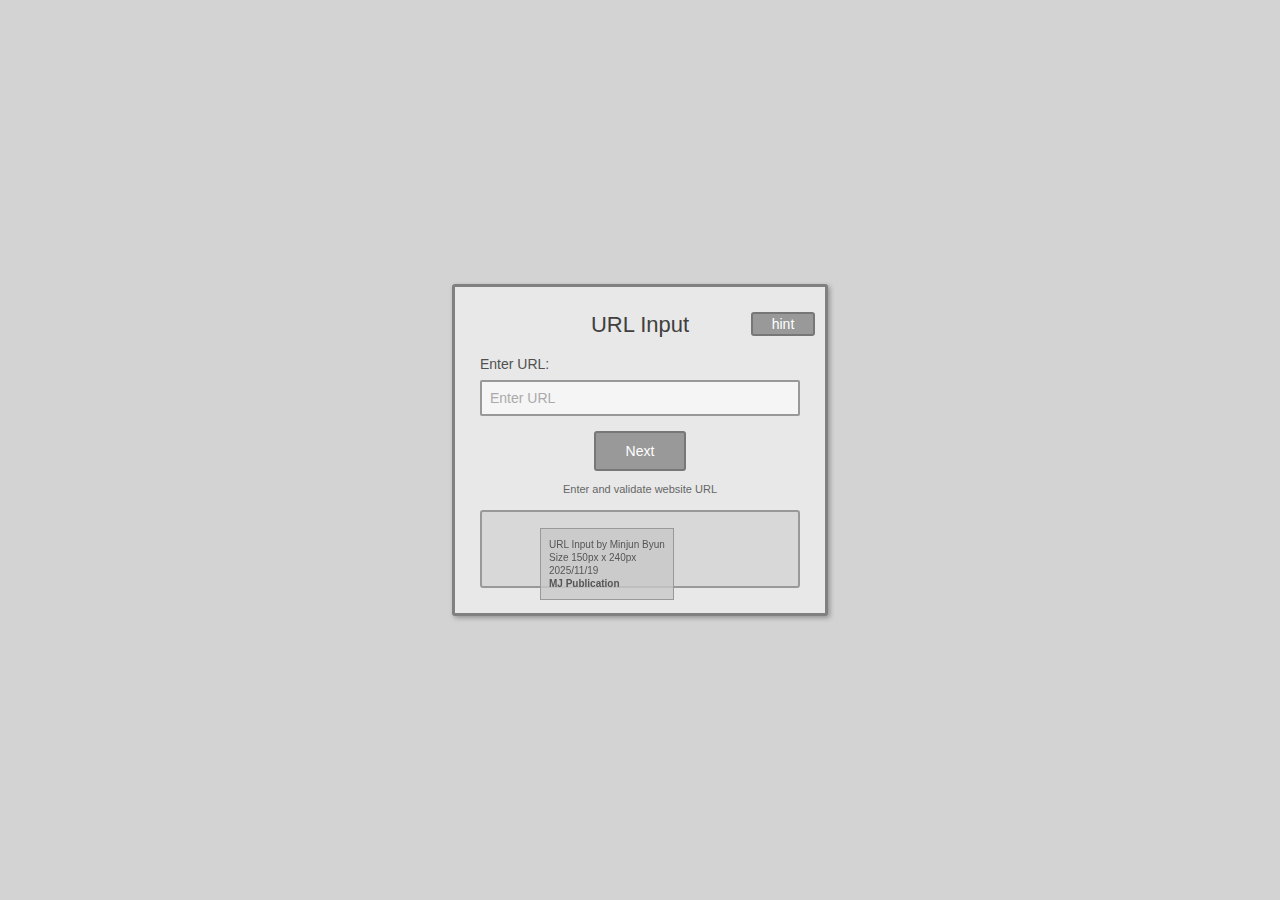
<file: reverse-engineering/MJ/new-folder/Browser Characteristics /URL/url.html>
<!DOCTYPE html>
<html lang="en">
<head>
    <meta charset="UTF-8">
    <meta name="viewport" content="width=device-width, initial-scale=1.0">
    <title>URL Input - Bad Design</title>
    <link rel="stylesheet" href="url.css">
</head>
<body>
 
  <div class="item-content">
    <h2>URL Input</h2>
    <label for="url">Enter URL:</label>
    <input type="url" id="url" name="url" placeholder="Enter URL">
    <button>Next</button>
    
    <button class="hint-button" id="hint-button">hint</button>

    <div class="hover-overlay">
      <p>Enter and validate website URL</p>
    </div>
    
    <div id="feedback" class="feedback-message hidden"></div>
    
    <div class="mistake-counter">
      <div id="mistake-list" class="mistake-list"></div>
    </div>
  </div>
  
  <div class="bottom-left-description">
  
    <p>URL Input by Minjun Byun</p>
    <p>Size 150px x 240px</p>
    <p>2025/11/19</p>
    <p><strong>MJ Publication</strong></p>
  </div>

<script src="url.js"></script>

</body>
</html>
</file>
<file: reverse-engineering/styles.css>
body {
    margin: 0;
    padding: 0;
}

.grid-container {
    display: grid;
    grid-template-columns: repeat(30, 1fr);
    grid-template-rows: s(10, 1fr);

    width: 100%;
    background: rgb(252, 252, 252);
    /* box-sizing ensures padding and border are included in the width */
    box-sizing: border-box;
}

.grid-cell {
    border: 1px solid #7a7a7a;
    aspect-ratio: 1 / 1;
    box-sizing: border-box;
}

.grid-cell:hover {
    background: #eac235;
}

 <script src="function.js" defer></script>
</body>
</html>
</file>
<file: reverse-engineering/MJ/new-folder/Browser Characteristics /URL/url.css>
body {
    margin: 0;
    padding: 0;
    font-family: Arial, sans-serif;
    background-color: #d3d3d3;
    display: flex;
    justify-content: center;
    align-items: center;
    min-height: 100vh;
}

.item-content {
    text-align: center;
    border: 3px solid #808080;
    padding: 25px;
    border-radius: 3px;
    background-color: #e8e8e8;
    box-shadow: 2px 2px 5px rgba(0,0,0,0.3);
    width: 320px;
}

.item-content h2 {
    margin-top: 0;
    font-size: 22px;
    color: #404040;
    font-weight: normal;
}

.item-content label {
    display: block;
    margin: 15px 0 8px 0;
    font-size: 14px;
    color: #505050;
    text-align: left;
}

.item-content input {
    width: 100%;
    padding: 8px;
    font-size: 14px;
    border: 2px solid #999;
    border-radius: 2px;
    background-color: #f5f5f5;
    color: #333;
    box-sizing: border-box;
}

.item-content input::placeholder {
    color: #aaa;
}

.item-content button {
    margin-top: 15px;
    padding: 10px 30px;
    background-color: #999;
    color: #fff;
    border: 2px solid #777;
    border-radius: 3px;
    cursor: pointer;
    font-size: 14px;
}

.item-content button:hover {
    background-color: #888;
}

.hover-overlay {
    margin-top: 12px;
    color: #666;
    font-size: 11px;
}

.feedback-message {
    margin-top: 10px;
    padding: 8px;
    border-radius: 3px;
    font-size: 12px;
    border: 1px solid #999;
}

.feedback-message.error {
    background-color: #ddd;
    color: #555;
}

.feedback-message.warning {
    background-color: #e0e0e0;
    color: #555;
}

.feedback-message.hidden {
    display: none;
}

.mistake-counter {
    margin-top: 15px;
    padding: 12px;
    background-color: #d8d8d8;
    border: 2px solid #999;
    border-radius: 3px;
    min-height: 50px;
}

.mistake-list {
    text-align: left;
    font-size: 11px;
    color: #444;
    line-height: 1.6;
}

.mistake-list div {
    margin: 6px 0;
    padding: 4px;
    background-color: #ccc;
    border-left: 3px solid #888;
}

.bottom-left-description {
    position: fixed;
    bottom: 300px;
    left: 540px;
    color: #555;
    font-size: 10px;
    background-color: rgba(200, 200, 200, 0.8);
    padding: 8px;
    border: 1px solid #999;
}

.bottom-left-description p {
    margin: 2px 0;
}



.hint-button:hover {
  background-color: #777;
}

.item-content {
  position: relative; /* Add this to your existing .item-content */
}

.hint-button {
  position: absolute;
  top: 10px;
  right: 10px;
  width: 15px;
  height: 15px;
  border-radius: 50%;
  background-color: #999;
  color: white;
  border: 2px solid #777;
  font-size: 5px;
  cursor: pointer;
  padding: 0;
  display: flex;
  align-items: center;
  justify-content: center;
}

.hint-button:hover {
  background-color: #777;
}

.hint-button:hover {
  background-color: #777;
}

.hint-popup {
  position: absolute;
  top: 35px;
  right: 10px;
  background-color: #fff;
  border: 2px solid #999;
  padding: 10px;
  border-radius: 5px;
  font-size: 11px;
  color: #333;
  box-shadow: 0 2px 5px rgba(0,0,0,0.3);
  width: 150px;
  display: none;
  z-index: 100;
}

.hint-popup.show {
  display: block;
}
</file>
